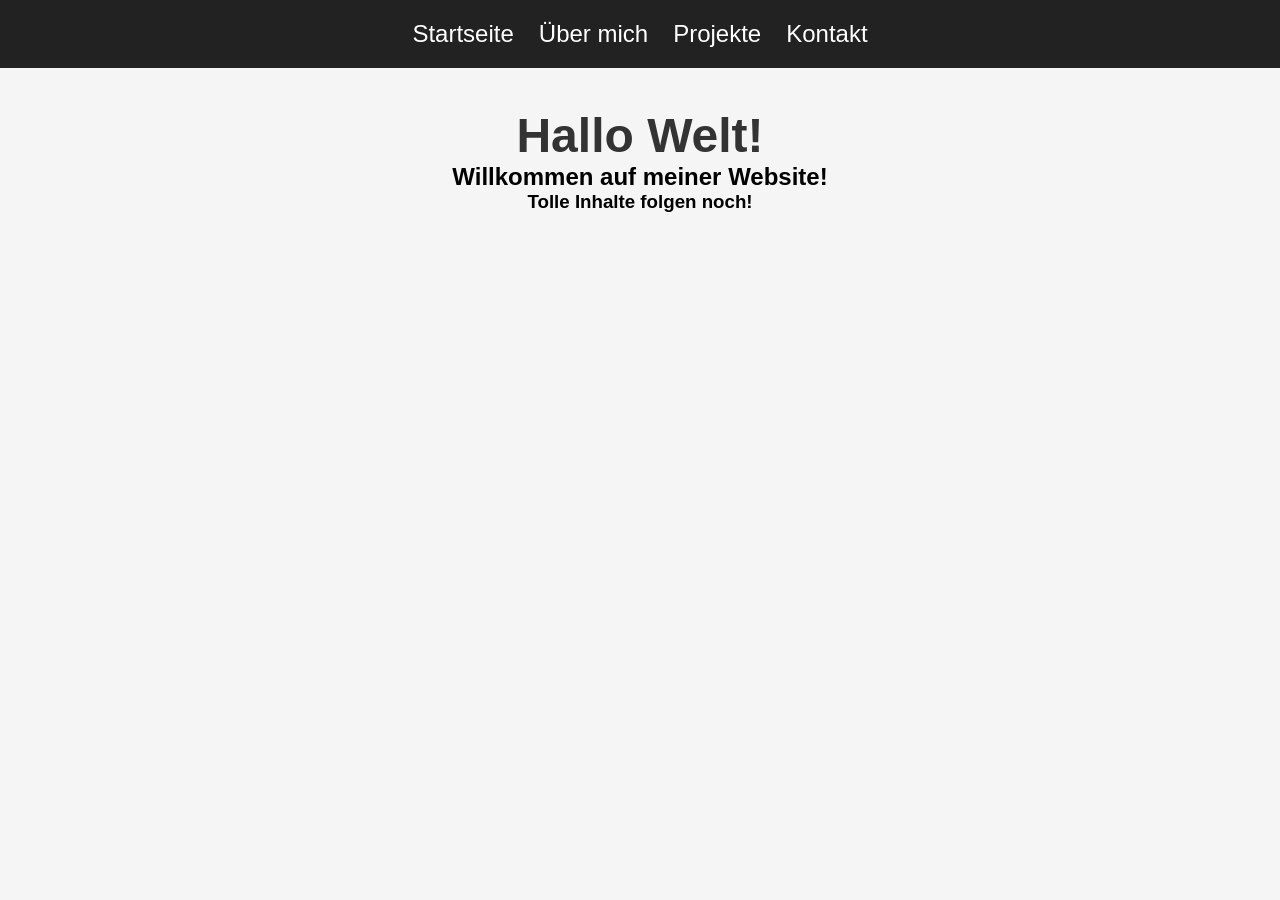
<file: index.html>
<!DOCTYPE html>
<html lang="de">
<head>
    <meta charset="UTF-8">
    <meta name="viewport" content="width=device-width, initial-scale=1.0">
    <title>Startseite</title>

    <link rel="stylesheet" href="style.css">
</head>
<body>

    <header>
        <nav>
            <ul>
                <li><a href="index.html">Startseite</a></li>
                <li><a href="ueber-mich.html">Über mich</a></li>
                <li><a href="projekte.html">Projekte</a></li>
                <li><a href="kontakt.html">Kontakt</a></li>
            </ul>
        </nav>
    </header>

    <h1>Hallo Welt!</h1>
    <h2>Willkommen auf meiner Website!</h2>
    <h3>Tolle Inhalte folgen noch!</h3>

</body>
</html>
</file>
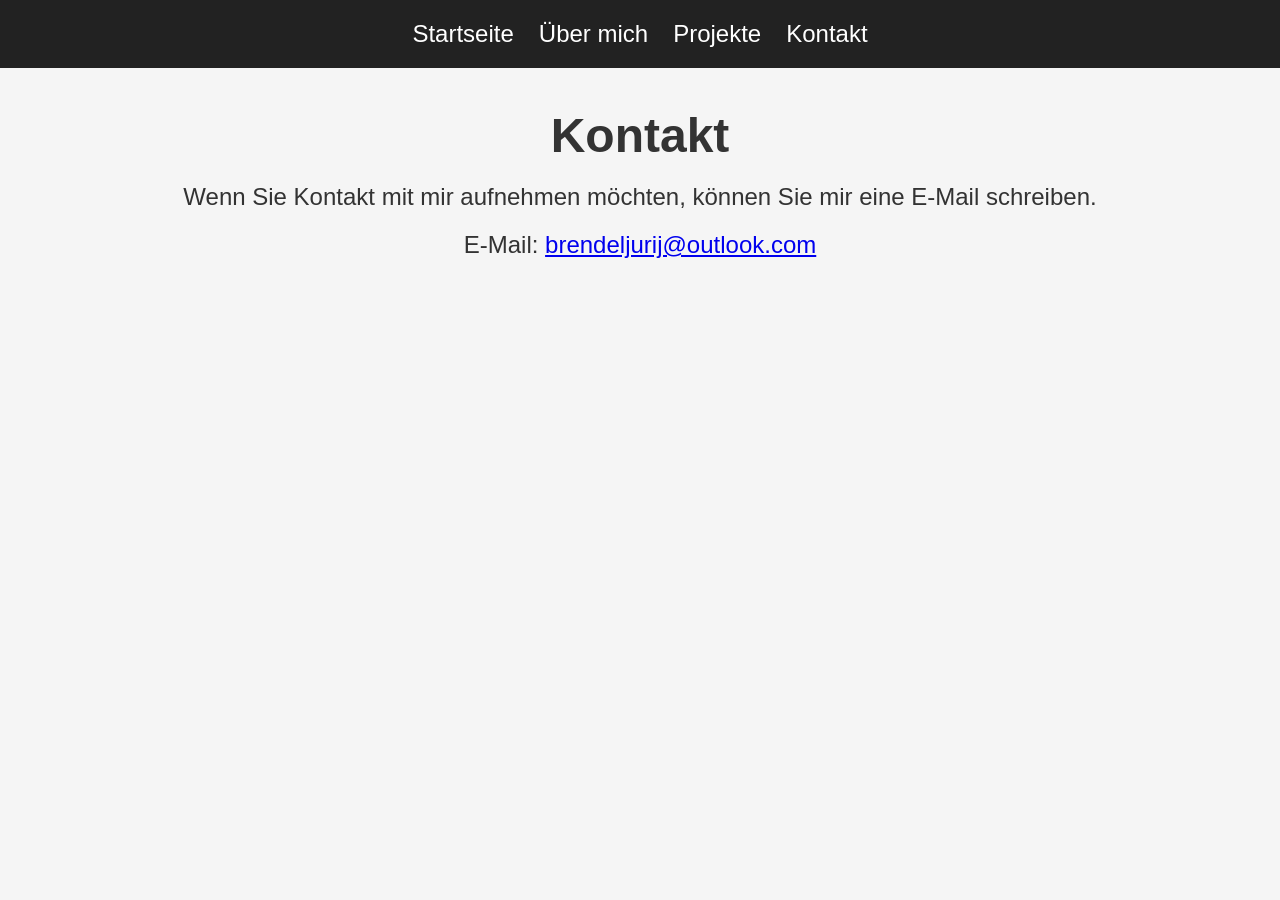
<file: kontakt.html>
<!DOCTYPE html>
<html lang="de">
<head>
    <meta charset="UTF-8">
    <meta name="viewport" content="width=device-width, initial-scale=1.0">
    <title>Kontakt</title>

    <link rel="stylesheet" href="style.css">
</head>
<body>

    <header>
        <nav>
            <ul>
                <li><a href="index.html">Startseite</a></li>
                <li><a href="ueber-mich.html">Über mich</a></li>
                <li><a href="projekte.html">Projekte</a></li>
                <li><a href="kontakt.html">Kontakt</a></li>
            </ul>
        </nav>
    </header>

    <h1>Kontakt</h1>
    <p>Wenn Sie Kontakt mit mir aufnehmen möchten, können Sie mir eine E-Mail schreiben.</p>
    <p>E-Mail: <a href="mailto:brendeljurij@outlook.com">brendeljurij@outlook.com</a></p>

</body>
</html>
</file>
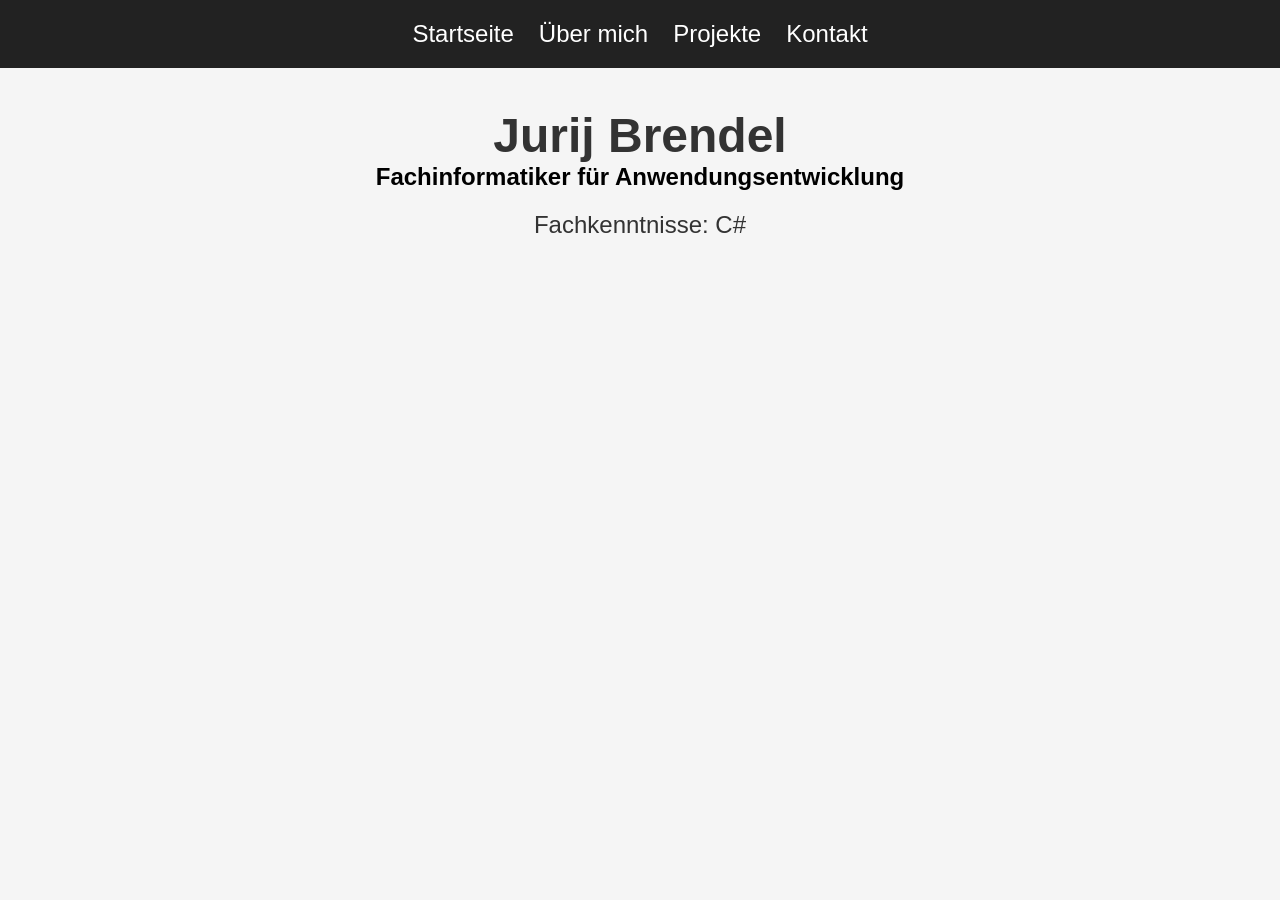
<file: ueber-mich.html>
<!DOCTYPE html>
<html lang="de">
<head>
    <meta charset="UTF-8">
    <meta name="viewport" content="width=device-width, initial-scale=1.0">
    <title>Über mich</title>

    <link rel="stylesheet" href="style.css">
</head>
<body>

    <header>
        <nav>
            <ul>
                <li><a href="index.html">Startseite</a></li>
                <li><a href="ueber-mich.html">Über mich</a></li>
                <li><a href="projekte.html">Projekte</a></li>
                <li><a href="kontakt.html">Kontakt</a></li>
            </ul>
        </nav>
    </header>
    
    <h1>Jurij Brendel</h1>
    <h2>Fachinformatiker für Anwendungsentwicklung</h2>
    <p>Fachkenntnisse: C#</p>

</body>
</html>
</file>
<file: style.css>
body {
    font-family: Arial, sans-serif;
    text-align: center;
    background-color: #f5f5f5;
}

* {
    margin: 0;
    padding: 0;
    box-sizing: border-box;
}

h1 {
    font-size: 48px;
    margin-top: 40px;
    color: #333;
}

p {
    font-size: 24px;
    margin: 20px 0;
    color: #333;
}

header {
    background-color: #222;
    color: white;
    padding: 20px 40px;
    display: flex;
    justify-content: center;
    align-items: center;
}

nav ul {
    list-style: none;
    display: flex;
    gap: 25px;
}

nav a {
    color: white;
    text-decoration: none;
    font-size: 24px;
}

nav a:hover {
    color: #4da6ff;
}
</file>
